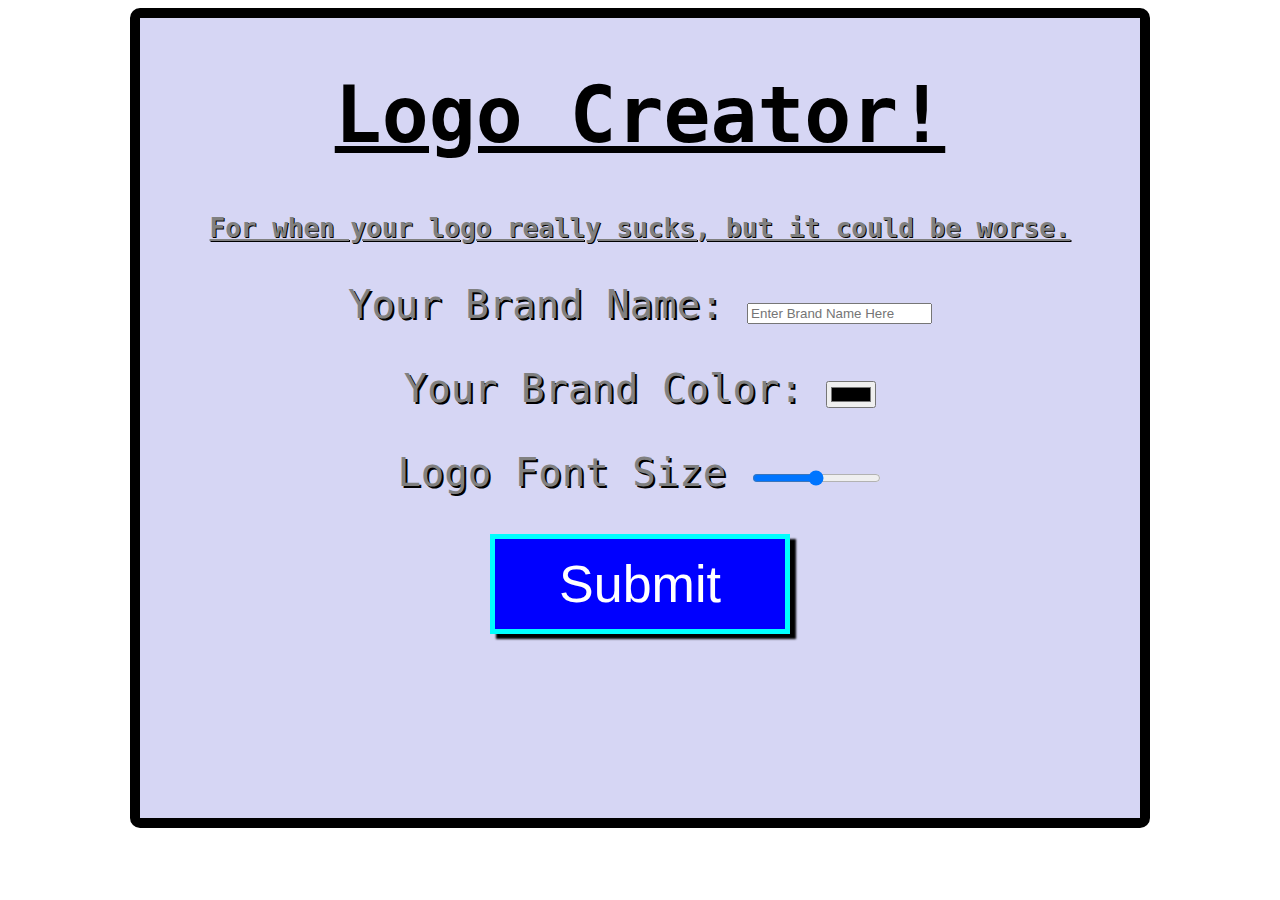
<file: index.html>
<!DOCTYPE html>
<!--[if lt IE 7]>      <html class="no-js lt-ie9 lt-ie8 lt-ie7"> <![endif]-->
<!--[if IE 7]>         <html class="no-js lt-ie9 lt-ie8"> <![endif]-->
<!--[if IE 8]>         <html class="no-js lt-ie9"> <![endif]-->
<!--[if gt IE 8]>      <html class="no-js"> <!--<![endif]-->
<html>
    <head>
        <meta charset="utf-8">
        <meta http-equiv="X-UA-Compatible" content="IE=edge">
        <title></title>
        <meta name="description" content="">
        <meta name="viewport" content="width=device-width, initial-scale=1">
        <link rel="stylesheet" href="logo.css">
    </head>
    <body>
    <section id="container">
        <h1>Logo Creator!</h1>
        <h3>For when your logo really sucks, but it could be worse.</h3>
        <form id="logoform">
            <p>
                <label for="">
                Your Brand Name: <input type="text" placeholder="Enter Brand Name Here" name="brand">
                </label>
            </p>
            <p>
                <label for="">
                Your Brand Color: <input type="color" name="color">
                </label>
            </p>
            <p>
                <label for="">
                Logo Font Size <input type="range" min="10" max="200" name="size">
                </label>
            </p>    
            <button id="button">Submit</button>
        </form>
    </section>
    <section id="results">


    </section>
        <script src="logo.js" async defer></script>
    </body>
</html>
</file>
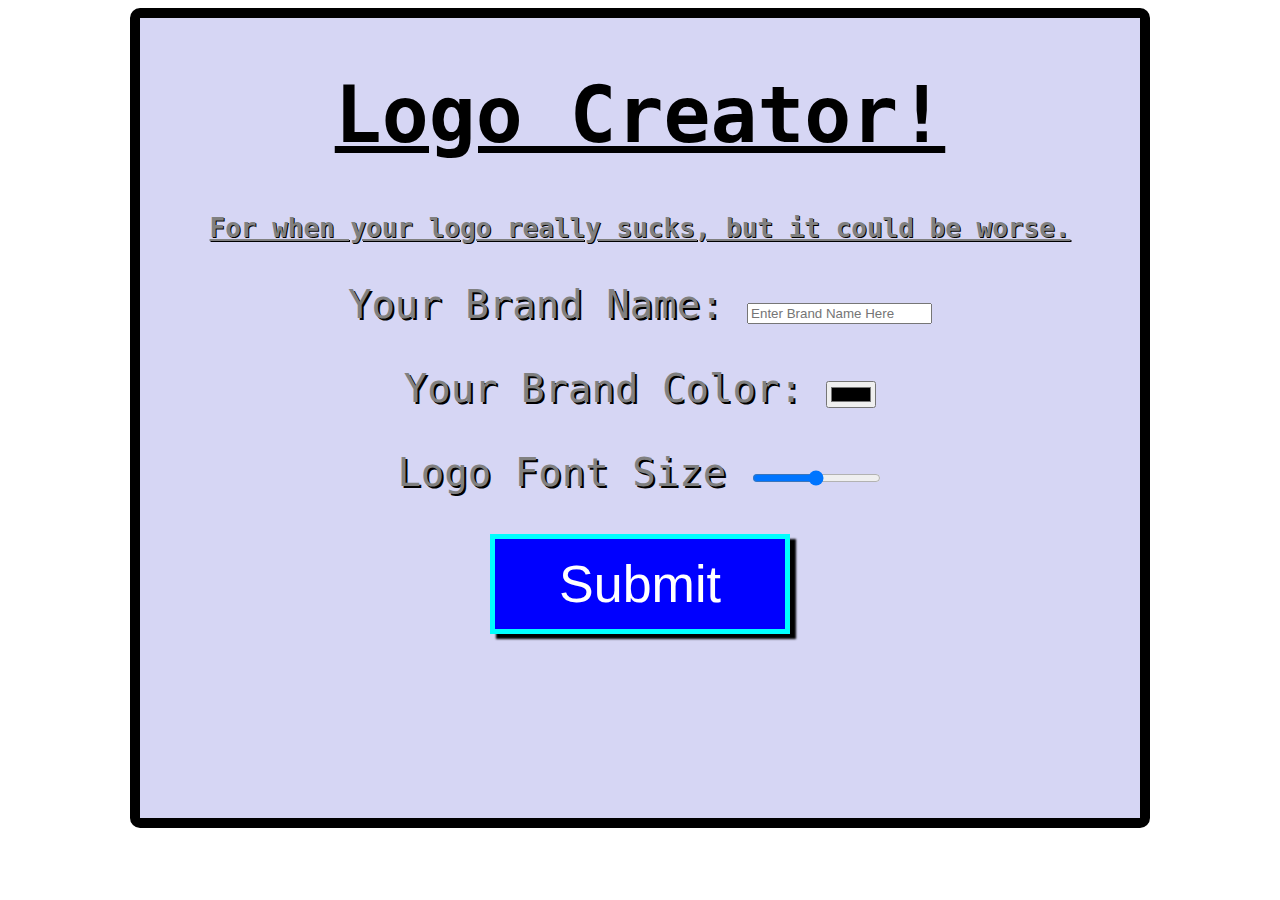
<file: logo.html>
<!DOCTYPE html>
<!--[if lt IE 7]>      <html class="no-js lt-ie9 lt-ie8 lt-ie7"> <![endif]-->
<!--[if IE 7]>         <html class="no-js lt-ie9 lt-ie8"> <![endif]-->
<!--[if IE 8]>         <html class="no-js lt-ie9"> <![endif]-->
<!--[if gt IE 8]>      <html class="no-js"> <!--<![endif]-->
<html>
    <head>
        <meta charset="utf-8">
        <meta http-equiv="X-UA-Compatible" content="IE=edge">
        <title></title>
        <meta name="description" content="">
        <meta name="viewport" content="width=device-width, initial-scale=1">
        <link rel="stylesheet" href="logo.css">
    </head>
    <body>
    <section id="container">
        <h1>Logo Creator!</h1>
        <h3>For when your logo really sucks, but it could be worse.</h3>
        <form id="logoform">
            <p>
                <label for="">
                Your Brand Name: <input type="text" placeholder="Enter Brand Name Here" name="brand">
                </label>
            </p>
            <p>
                <label for="">
                Your Brand Color: <input type="color" name="color">
                </label>
            </p>
            <p>
                <label for="">
                Logo Font Size <input type="range" min="10" max="200" name="size">
                </label>
            </p>    
            <button id="button">Submit</button>
        </form>
    </section>
    <section id="results">


    </section>
        <script src="logo.js" async defer></script>
    </body>
</html>
</file>
<file: logo.css>
html {
    font-family: monospace;
}

body {
    display:flexbox;
    justify-content: center;
    justify-items: center;
    background-image: url("/https://img.freepik.com/free-photo/design-space-paper-textured-background_53876-42312.jpg?t=st=1657486492~exp=1657487092~hmac=51104fe8522a773373a7e3e33876eff81b2e3640bb9d64b8f511d9191975ab2e&w=1800") fixed no-repeat;
    background-size: 100% 100%;
    background-position: center;
}

h1 {
    font-size: 6rem;
    text-align: center;
    text-decoration: underline;
}

p {
    font-size: 3rem;
    text-align: center;
    color: grey;
    text-shadow: black 2px 2px;
}

#button {
    background-color: blue;
    border: solid cyan 5px;
    text-align: center;
    display:inline-block;
    font-size: 4rem;
    width: 300px;
    height: 100px;
    color: white;
    margin-left: 350px;
    margin-right: 350px;
    box-shadow: 6px 5px 2px black;
}

#container {
    width: 1000px;
    height:800px;
    background-color: rgba(120, 120, 220, 0.3);
    display: flexbox;
    justify-content: center;
    align-items: center;
    border: solid black 10px;
    border-radius: 10px;
    margin: auto;
}

h3 {
    text-align: center;
    text-decoration: underline;
    text-shadow: black 1px 1px;
    color: grey;
    font-size: 2em;
}

#results {
    text-align: center;
    text-decoration: underline;
    font-family: fantasy;
}
</file>
